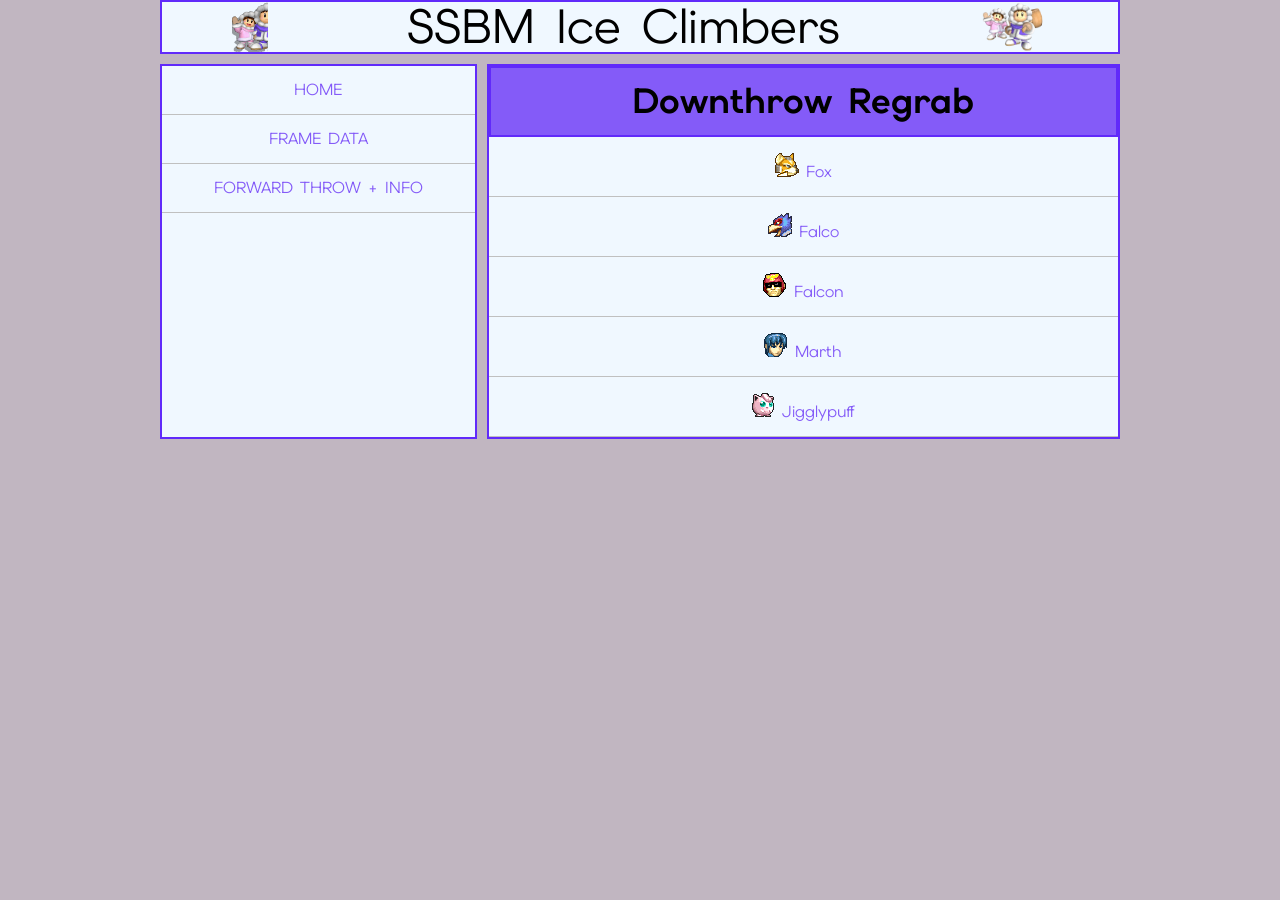
<file: index.html>
<!DOCTYPE html>
<html lang="en">
<head>
  <meta charset="UTF-8">
  <meta name="viewport" content="width=device-width, initial-scale=1.0">
  <title>IC</title>
  <link rel="stylesheet" href="reset.css">
  <link rel="stylesheet" href="main.css">
  <link rel="preconnect" href="https://fonts.googleapis.com">
  <link rel="preconnect" href="https://fonts.gstatic.com" crossorigin>
  <link href="https://fonts.googleapis.com/css2?family=Elms+Sans:ital,wght@0,100..900;1,100..900&display=swap" rel="stylesheet">

</head>


<body>

  <div class="wrapper">

    <header>
      <img src="images/ics1.png" alt="Ice Climbers">
      SSBM Ice Climbers
      <img src="images/ics2.png" alt="Ice Climbers">
    </header>

    <nav>
      <!-- Home -->
      <a href="index.html">Home</a>


      <!-- Frame data -->
      <a href="https://meleeframedata.com/ice_climbers">Frame Data</a>

      <!-- Other links
      <a href="links.html">Links</a> -->

      <div class="grabs">
        <!-- Universal fthrow -->
        <a href="grab.html">Forward Throw + Info</a>


    </nav>

    <main>


      <!-- Character specific dthrow-->
      <p class="dthrow">
        Downthrow Regrab
      </p>
      <ul>

        <a href="char/fox.html">
          <img src="images/neutral Fox.png" alt="">
          Fox
        </a>

        <a href="char/falco.html">
          <img src="images/neutral Falco.png" alt="">
          Falco
        </a>

        <a href="char/falcon.html">
          <img src="images/neutral Captain Falcon.png" alt="">
          Falcon
        </a>

        <a href="char/marth.html">
          <img src="images/neutral Marth.png" alt="">
          Marth
        </a>

        <a href="char/puff.html">
          <img src="images/neutral Jigglypuff.png" alt="">
          Jigglypuff
        </a>

      </ul>
  </div>



  </main>
  <footer>
  </footer>
  </div>

</body>
</html>
</file>
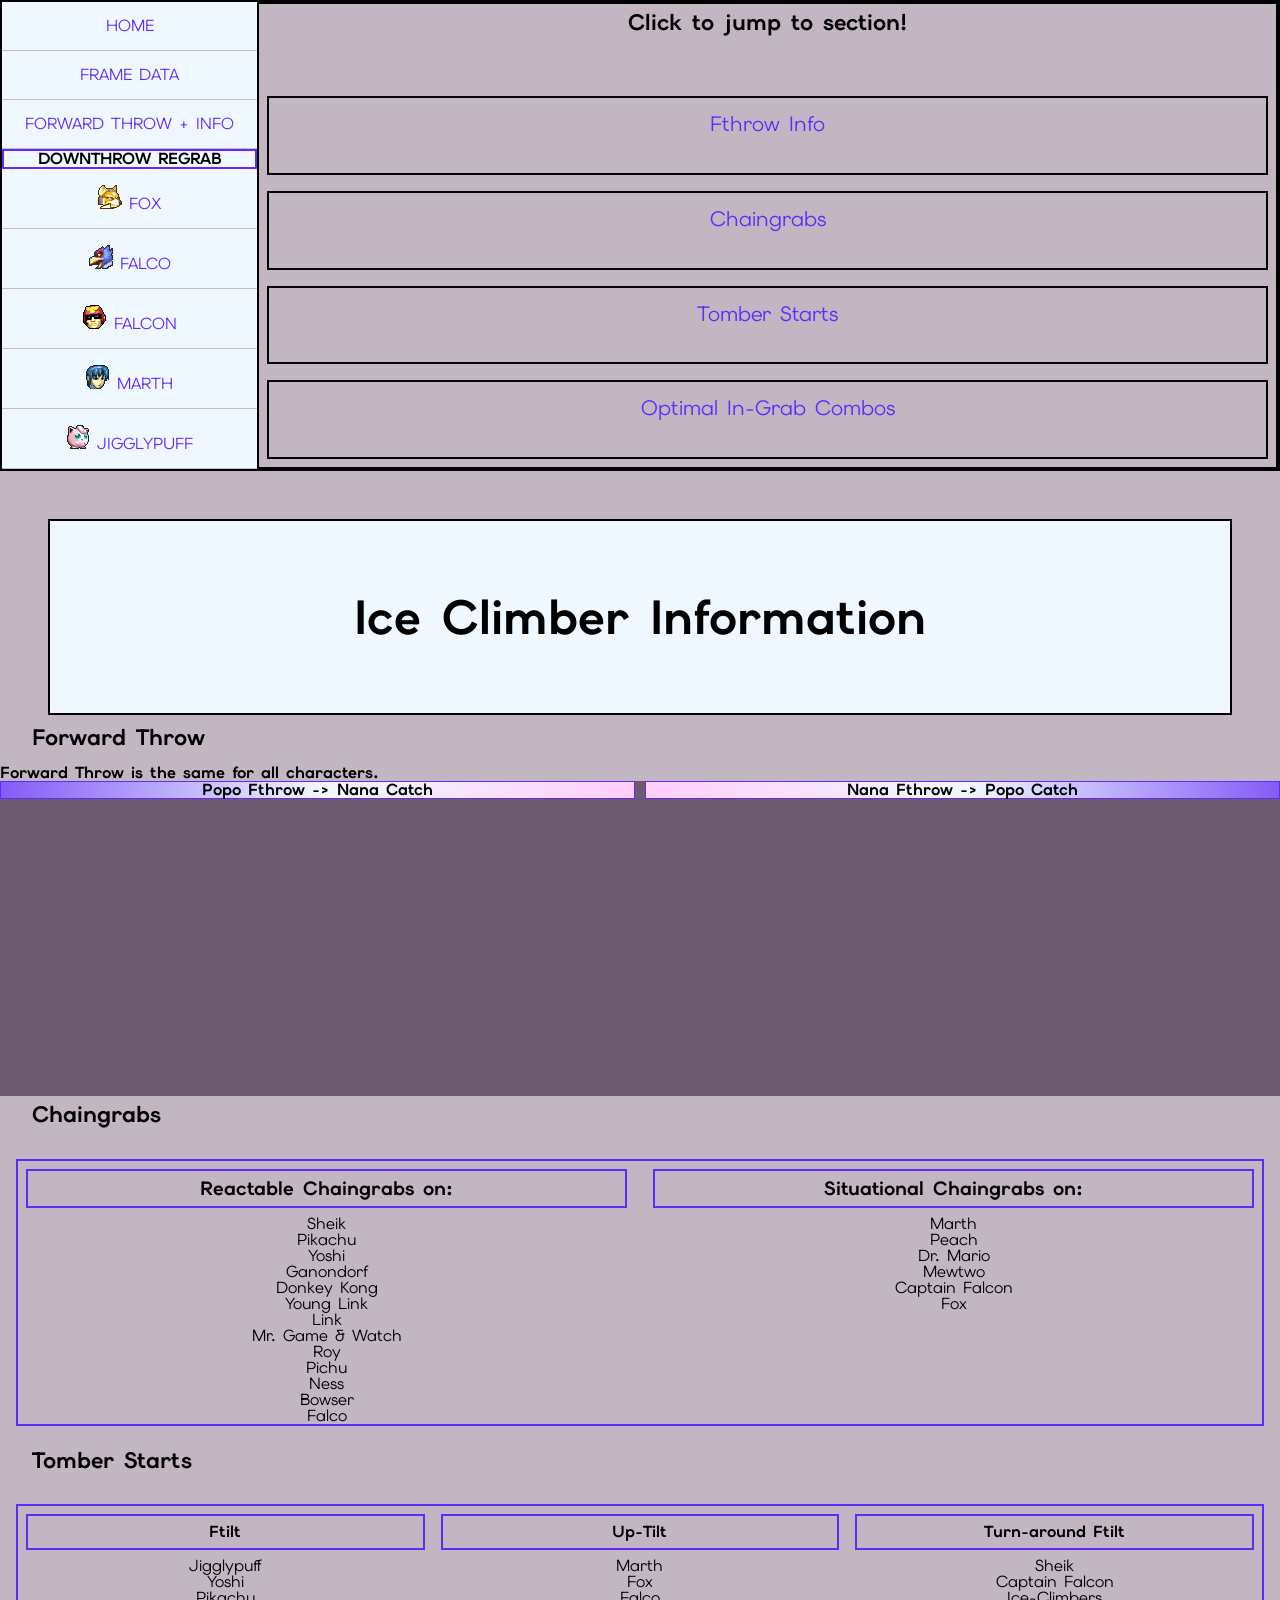
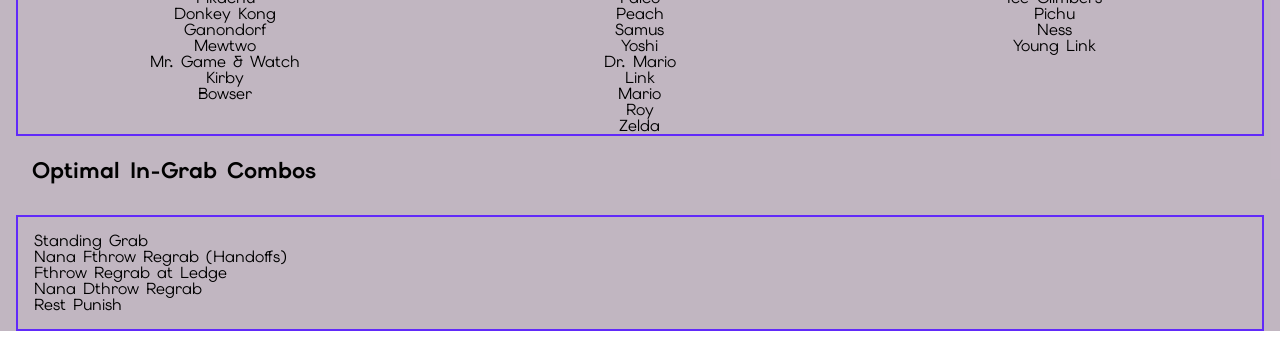
<file: grab.html>
<!DOCTYPE html>
<html lang="en">
<head>
  <meta charset="UTF-8">
  <meta name="viewport" content="width=device-width, initial-scale=1.0">
  <title>General Info</title>
  <link rel="stylesheet" href="reset.css">
  <link rel="stylesheet" href="grab.css">
  <link rel="preconnect" href="https://fonts.googleapis.com">
  <link rel="preconnect" href="https://fonts.gstatic.com" crossorigin>
  <link href="https://fonts.googleapis.com/css2?family=Elms+Sans:ital,wght@0,100..900;1,100..900&display=swap" rel="stylesheet">
</head>
<body>
  <div class="wrapper">
    <div class="direct">
      <nav>
        <!-- Home -->
        <a href="https://nottill4.github.io/final/index.html">Home</a>


        <!-- Frame data -->
        <a href="https://meleeframedata.com/ice_climbers">Frame Data</a>

        <!-- Other links
        <a href="links.html">Links</a> -->

        <div class="grabs">
          <!-- Universal fthrow -->
          <a href="https://nottill4.github.io/final/grab.html">Forward Throw + Info</a>

          <p>Downthrow Regrab</p>


          <a href="https://nottill4.github.io/final/char/fox.html">
            <img src="https://nottill4.github.io/final/images/neutral Fox.png" alt="">
            Fox
          </a>

          <a href="https://nottill4.github.io/final/char/falco.html">
            <img src="https://nottill4.github.io/final/images/neutral Falco.png" alt="">
            Falco
          </a>

          <a href="https://nottill4.github.io/final/char/falcon.html">
            <img src="https://nottill4.github.io/final/images/neutral Captain Falcon.png" alt="">
            Falcon
          </a>

          <a href="https://nottill4.github.io/final/char/marth.html">
            <img src="https://nottill4.github.io/final/images/neutral Marth.png" alt="">
            Marth
          </a>

          <a href="https://nottill4.github.io/final/char/puff.html">
            <img src="https://nottill4.github.io/final/images/neutral Jigglypuff.png" alt="">
            Jigglypuff
          </a>


      </nav>
      <div class="page_links">

        <h2>Click to jump to section!</h2>
        <a href="#fthrow">Fthrow Info</a>
        <a href="#chaingrabs">Chaingrabs</a>
        <a href="#tomber_starts">Tomber Starts</a>
        <a href="#in_grab">Optimal In-Grab Combos</a>


      </div>
    </div>

    <div class="separator">
      <h1>Ice Climber Information</h1>
    </div>

    <div class="fthrow" id="fthrow">
      <h2>Forward Throw</h2>
      <h4>Forward Throw is the same for all characters.</h4>
      <div class="p_n_vid">
        <div class="popof">
          <h3 class="pn" >Popo Fthrow -> Nana Catch</h3>
          <video width="90%" height="auto" autoplay muted loop>
            <source src="https://nottill4.github.io/final/videos/nana_grab.mp4" type="video/mp4">
            <h3>Grab frame window</h3>
        </div>

        <div class="nanaf">
          <h3 class="np" >Nana Fthrow -> Popo Catch</h3>
          <video width="90%" height="auto" autoplay muted loop>
            <source src="https://nottill4.github.io/final/videos/popo_grab.mp4" type="video/mp4">
            <h3>Grab Frame Window</h3>
        </div>
      </div>
    </div>
    <h2 id="chaingrabs">Chaingrabs</h2>
    <div class="cg">
      <div class="react">
        <h3>Reactable Chaingrabs on:</h3>
        <ul>
          <li>Sheik</li>
          <li>Pikachu</li>
          <li>Yoshi</li>
          <li>Ganondorf</li>
          <li>Donkey Kong</li>
          <li>Young Link</li>
          <li>Link</li>
          <li>Mr. Game & Watch</li>
          <li>Roy</li>
          <li>Pichu</li>
          <li>Ness</li>
          <li>Bowser</li>
          <li>Falco</li>
        </ul>
      </div>

      <div class="depend">
        <h3>Situational Chaingrabs on:</h3>
        <ul>
          <li>Marth</li>
          <li>Peach</li>
          <li>Dr. Mario</li>
          <li>Mewtwo</li>
          <!-- somehow mark as very dependent -->
          <li>Captain Falcon</li>
          <li>Fox</li>
      </div>

      </ul>
    </div>

    <h2 id="tomber_starts">Tomber Starts</h2>
    <div class="ts">

      <div class="ftilt">
        <h3>Ftilt</h3>
        <ul>
          <li>Jigglypuff</li>
          <li>Yoshi</li>
          <li>Pikachu</li>
          <li>Donkey Kong</li>
          <li>Ganondorf</li>
          <li>Mewtwo</li>
          <li>Mr. Game & Watch</li>
          <li>Kirby</li>
          <li>Bowser</li>
        </ul>


      </div>

      <div class="utilt">
        <h3>Up-Tilt</h3>
        <ul>
          <li>Marth</li>
          <li>Fox</li>
          <li>Falco</li>
          <li>Peach</li>
          <li>Samus</li>
          <li>Yoshi</li>
          <li>Dr. Mario</li>
          <li>Link</li>
          <li>Mario</li>
          <li>Roy</li>
          <li>Zelda</li>
        </ul>

      </div>

      <div class="taftilt">
        <h3>Turn-around Ftilt</h3>
        <ul>
          <li>Sheik</li>
          <li>Captain Falcon</li>
          <li>Ice-Climbers</li>
          <li>Pichu</li>
          <li>Ness</li>
          <li>Young Link</li>
        </ul>
        </ul>

      </div>
    </div>
    <h2 id="in_grab">Optimal In-Grab Combos</h2>
    <div class="in_grab">

      <ul>

        <li>Standing Grab</li>

        <li>Nana Fthrow Regrab (Handoffs)</li>

        <li>Fthrow Regrab at Ledge</li>

        <li>Nana Dthrow Regrab</li>

        <li>Rest Punish</li>
      </ul>
    </div>
  </div>

</body>
</html>
</file>
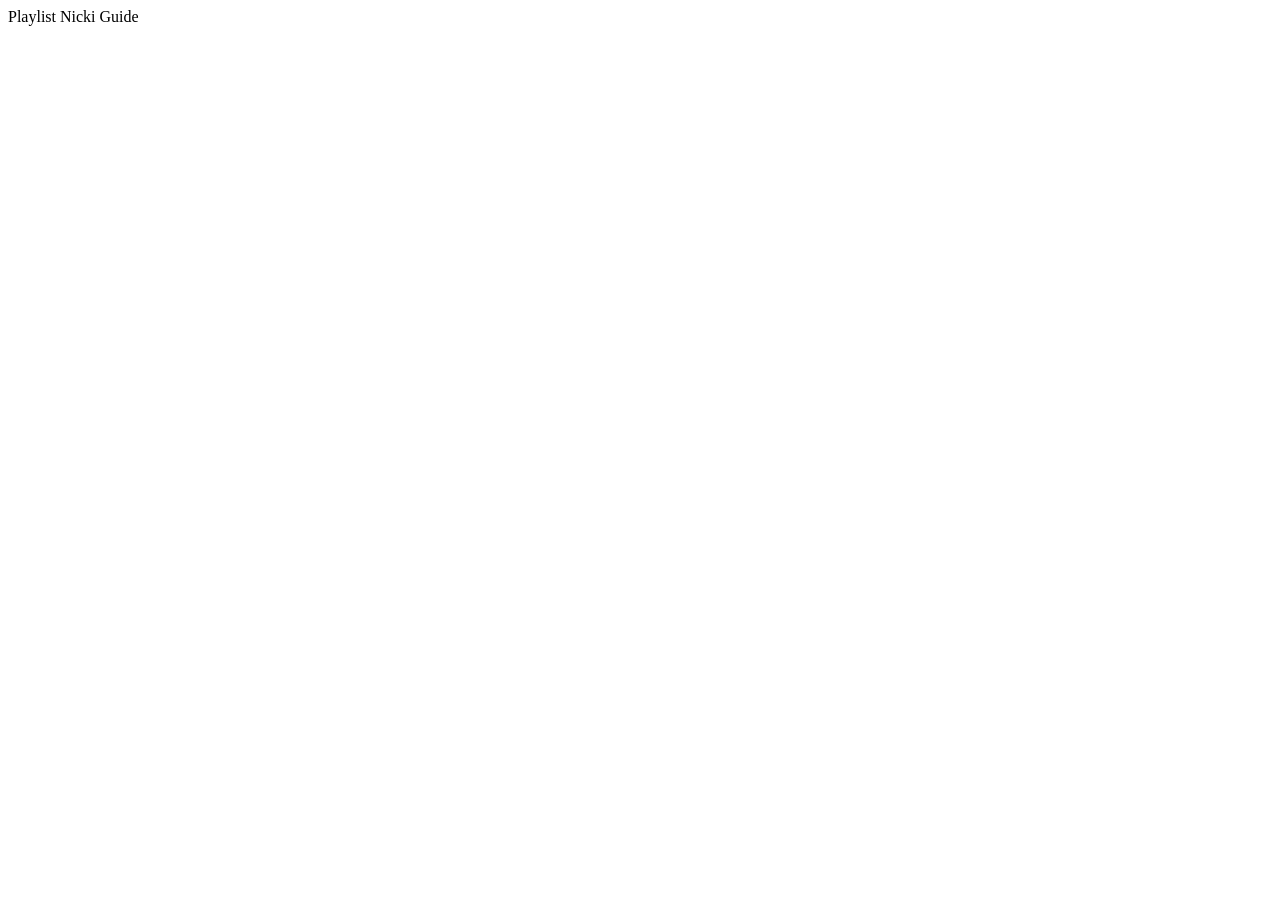
<file: links.html>
<!DOCTYPE html>
<html lang="en">
<head>
  <meta charset="UTF-8">
  <meta name="viewport" content="width=device-width, initial-scale=1.0">
  <title>Links</title>
</head>
<body>
  
Playlist

Nicki Guide



  
</body>
</html>
</file>
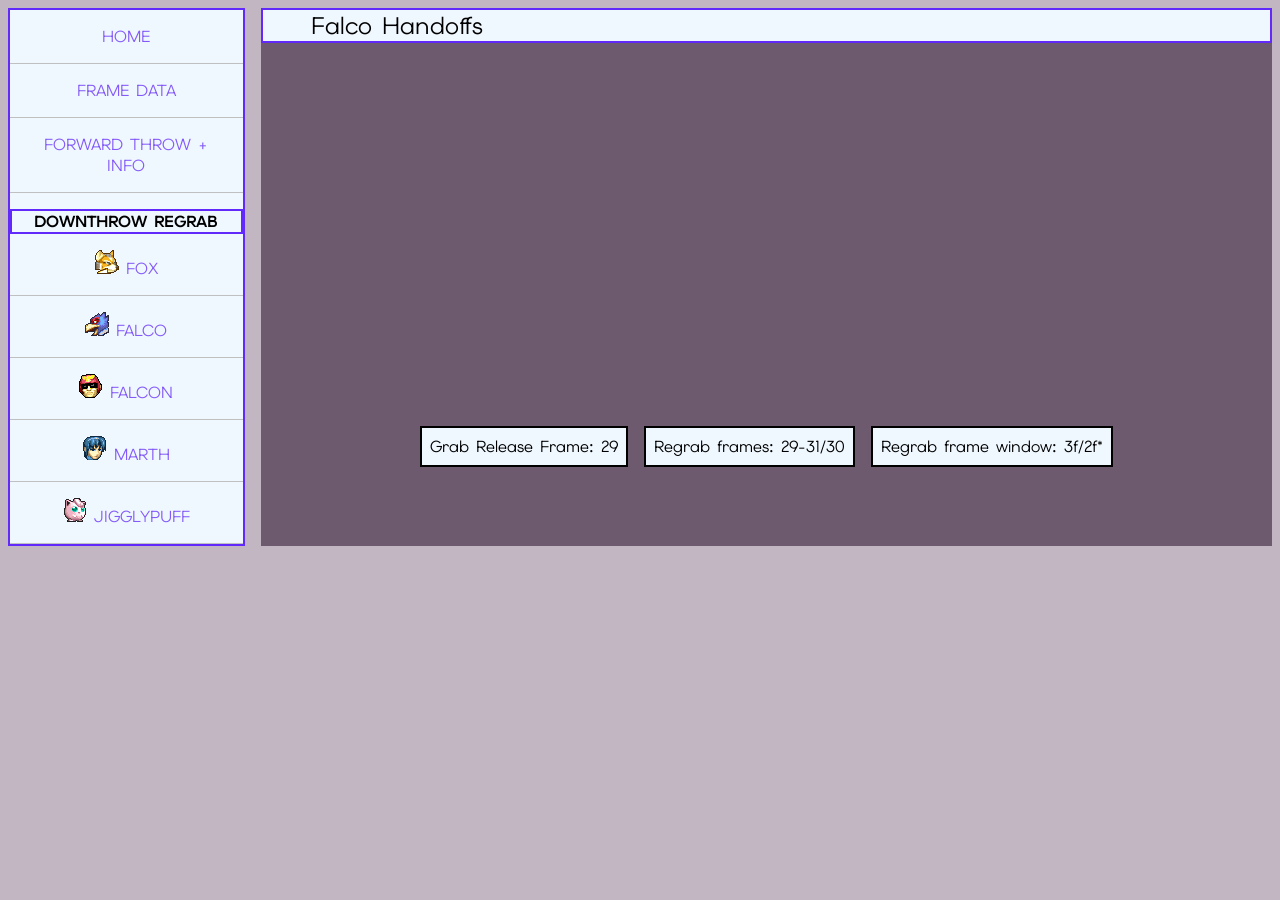
<file: char/falco.html>
<!DOCTYPE html>
<html lang="en">
<head>
  <meta charset="UTF-8">
  <meta name="viewport" content="width=device-width, initial-scale=1.0">
  <title>Falco Handoffs</title>
  <link rel="stylesheet" href="character.css">
  <link rel="preconnect" href="https://fonts.googleapis.com">
  <link rel="preconnect" href="https://fonts.gstatic.com" crossorigin>
  <link href="https://fonts.googleapis.com/css2?family=Elms+Sans:ital,wght@0,100..900;1,100..900&display=swap" rel="stylesheet">

</head>
<body>

  <div class="wrapper">

    

    <nav>
      <!-- Home -->
      <a href="https://nottill4.github.io/final/index.html">Home</a>
      <!-- Frame data -->
      <a href="https://meleeframedata.com/ice_climbers">Frame Data</a>
      <!-- Other links
      <a href="/links.html">Links</a> -->
      <!-- Universal fthrow -->
      <a href="https://nottill4.github.io/final/grab.html">Forward Throw + Info</a>
      <p>Downthrow Regrab</p>
     

          <a href="fox.html">
            <img src="https://nottill4.github.io/final/images/neutral Fox.png" alt="">
            Fox
          </a>

          <a href="falco.html">
            <img src="https://nottill4.github.io/final/images/neutral Falco.png" alt="">
            Falco
          </a>

          <a href="falcon.html">
            <img src="https://nottill4.github.io/final/images/neutral Captain Falcon.png" alt="">
            Falcon
          </a>

          <a href="marth.html">
            <img src="https://nottill4.github.io/final/images/neutral Marth.png" alt="">
            Marth
          </a>

          <a href="puff.html">
            <img src="https://nottill4.github.io/final/images/neutral Jigglypuff.png" alt="">
            Jigglypuff
          </a>
      
        
    </nav>

    <main>
      <header>Falco Handoffs</header>
      <video width="70%" height="auto" autoplay muted loop style="">
        <source src="https://nottill4.github.io/final/videos/falco_regrab.mp4" type="video/mp4">

      </video>
      
      <div class="info">
        <p>Grab Release Frame: 29</p>
        <p>Regrab frames: 29-31/30</p>
        <p>Regrab frame window: 3f/2f*</p>
      </div>
    </main>
    <footer>

    </footer>

  </div>

</body>
</html>
</file>
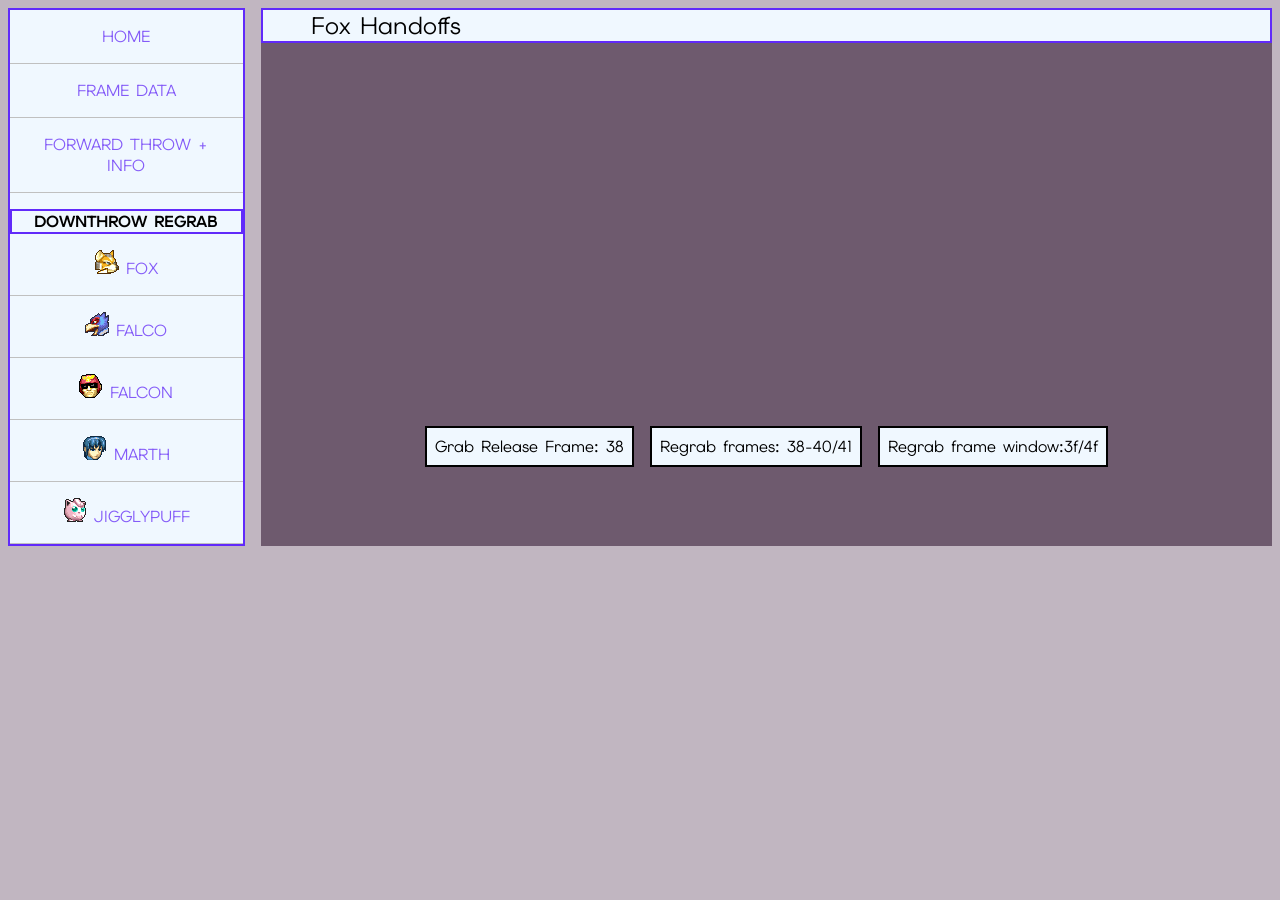
<file: char/falcon.html>
<!DOCTYPE html>
<html lang="en">
<head>
  <meta charset="UTF-8">
  <meta name="viewport" content="width=device-width, initial-scale=1.0">
  <title>Captain Falcon Handoffs</title>
  <link rel="stylesheet" href="character.css">
  <link rel="preconnect" href="https://fonts.googleapis.com">
  <link rel="preconnect" href="https://fonts.gstatic.com" crossorigin>
  <link href="https://fonts.googleapis.com/css2?family=Elms+Sans:ital,wght@0,100..900;1,100..900&display=swap" rel="stylesheet">

</head>
<body>

  <div class="wrapper">

    

    <nav>
      <!-- Home -->
      <a href="https://nottill4.github.io/final/index.html">Home</a>
      <!-- Frame data -->
      <a href="https://meleeframedata.com/ice_climbers">Frame Data</a>
      <!-- Other links
      <a href="/links.html">Links</a> -->
      <!-- Universal fthrow -->
      <a href="https://nottill4.github.io/final/grab.html">Forward Throw + Info</a>
      <p>Downthrow Regrab</p>
     

        <a href="fox.html">
            <img src="https://nottill4.github.io/final/images/neutral Fox.png" alt="Fox Stock Icon">
            Fox
          </a>

          <a href="falco.html">
            <img src="https://nottill4.github.io/final/images/neutral Falco.png" alt="Falco Stock Icon">
            Falco
          </a>

          <a href="falcon.html">
            <img src="https://nottill4.github.io/final/images/neutral Captain Falcon.png" alt="Captain Falcon Stock Icon">
            Falcon
          </a>

          <a href="marth.html">
            <img src="https://nottill4.github.io/final/images/neutral Marth.png" alt="Marth Stock Icon">
            Marth
          </a>

          <a href="puff.html">
            <img src="https://nottill4.github.io/final/images/neutral Jigglypuff.png" alt="Jigglypuff Stock Icon">
            Jigglypuff
          </a>
      
        
    </nav>

    <main>
      <header>Fox Handoffs</header>
      <video width="70%" height="auto" autoplay muted loop style="">
        <source src="https://nottill4.github.io/final/videos/falcon_regrab.mp4" type="video/mp4">

      </video>
      
      <div class="info">
        <p>Grab Release Frame: 38</p>
        <p>Regrab frames: 38-40/41</p>
        <p>Regrab frame window:3f/4f</p>
      </div>
    </main>
    <footer>

    </footer>

  </div>

</body>
</html>
</file>
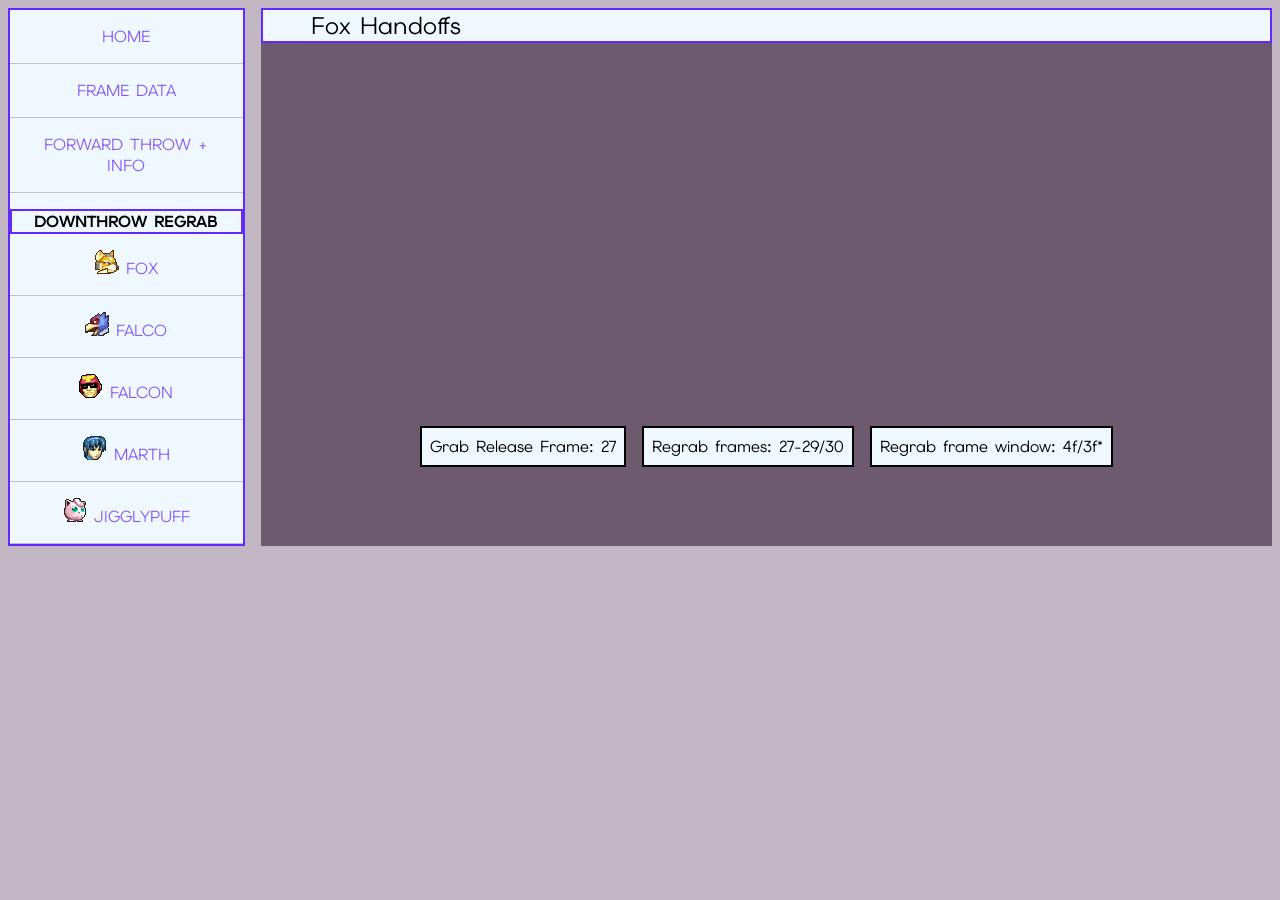
<file: char/fox.html>
<!DOCTYPE html>
<html lang="en">
<head>
  <meta charset="UTF-8">
  <meta name="viewport" content="width=device-width, initial-scale=1.0">
  <title>Fox Handoffs</title>
  <link rel="stylesheet" href="character.css">
  <link rel="preconnect" href="https://fonts.googleapis.com">
  <link rel="preconnect" href="https://fonts.gstatic.com" crossorigin>
  <link href="https://fonts.googleapis.com/css2?family=Elms+Sans:ital,wght@0,100..900;1,100..900&display=swap" rel="stylesheet">

</head>
<body>

  <div class="wrapper">

    

    <nav>
      <!-- Home -->
      <a href="https://nottill4.github.io/final/index">Home</a>
      <!-- Frame data -->
      <a href="https://meleeframedata.com/ice_climbers">Frame Data</a>
      <!-- Other links
      <a href="/links.html">Links</a> -->
      <!-- Universal fthrow -->
      <a href="https://nottill4.github.io/final/grab.html">Forward Throw + Info</a>
      <p>Downthrow Regrab</p>
     

          <a href="fox.html">
            <img src="https://nottill4.github.io/final/images/neutral Fox.png" alt="Fox Stock Icon">
            Fox
          </a>

          <a href="falco.html">
            <img src="https://nottill4.github.io/final/images/neutral Falco.png" alt="Falco Stock Icon">
            Falco
          </a>

          <a href="falcon.html">
            <img src="https://nottill4.github.io/final/images/neutral Captain Falcon.png" alt="Captain Falcon Stock Icon">
            Falcon
          </a>

          <a href="marth.html">
            <img src="https://nottill4.github.io/final/images/neutral Marth.png" alt="Marth Stock Icon">
            Marth
          </a>

          <a href="puff.html">
            <img src="https://nottill4.github.io/final/images/neutral Jigglypuff.png" alt="Jigglypuff Stock Icon">
            Jigglypuff
          </a>
      
        
    </nav>

    <main>
      <header>Fox Handoffs</header>
      <video width="70%" height="auto" muted autoplay loop style="">
        <source src="https://nottill4.github.io/final/videos/fox_regrab.mp4" type="video/mp4">

      </video>
      
      <div class="info">
        <p>Grab Release Frame: 27</p>
        <p>Regrab frames: 27-29/30</p>
        <p>Regrab frame window: 4f/3f*</p>
      </div>
    </main>
    <footer>

    </footer>

  </div>

</body>
</html>
</file>
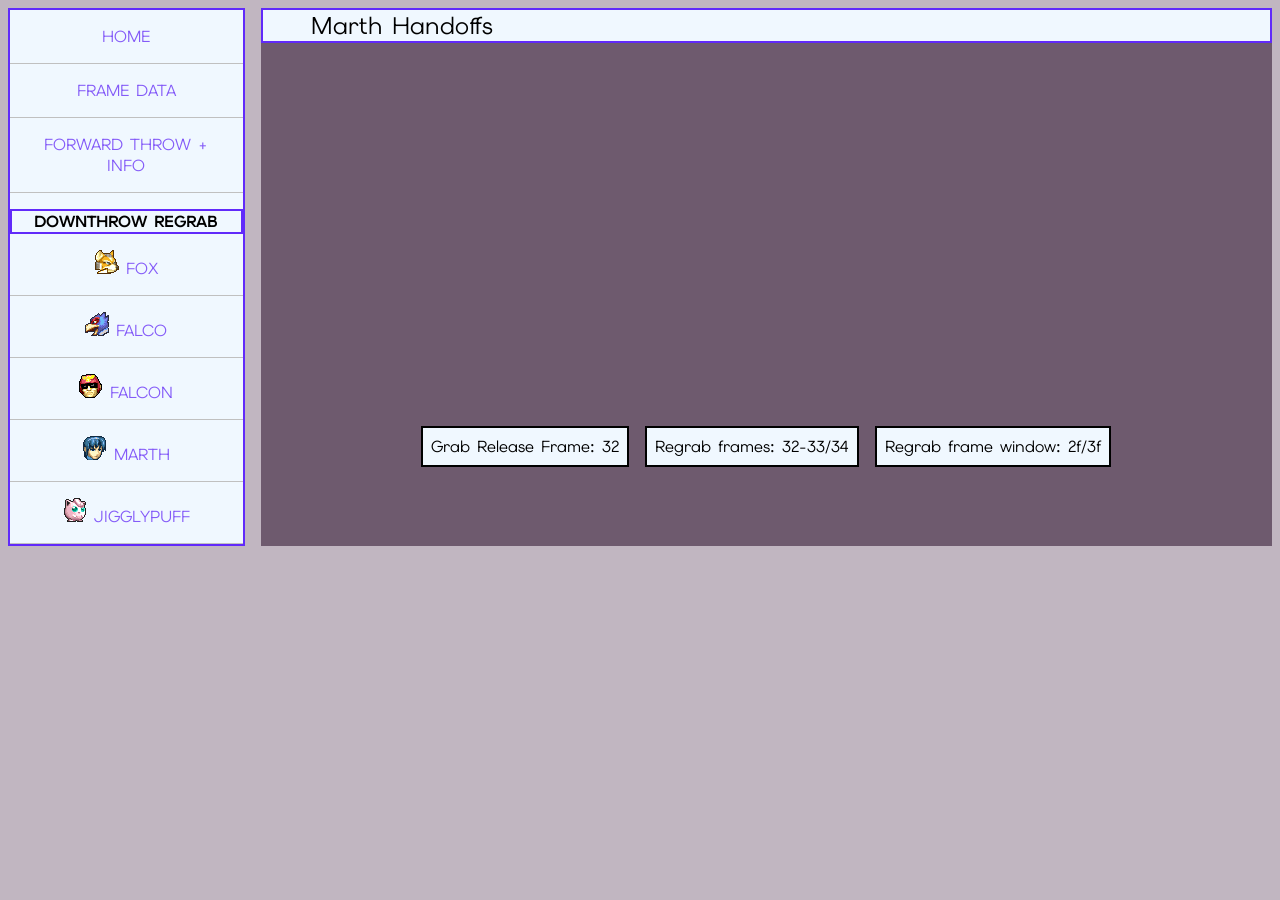
<file: char/marth.html>
<!DOCTYPE html>
<html lang="en">
<head>
  <meta charset="UTF-8">
  <meta name="viewport" content="width=device-width, initial-scale=1.0">
  <title>Marth Handoffs</title>
  <link rel="stylesheet" href="character.css">
  <link rel="preconnect" href="https://fonts.googleapis.com">
  <link rel="preconnect" href="https://fonts.gstatic.com" crossorigin>
  <link href="https://fonts.googleapis.com/css2?family=Elms+Sans:ital,wght@0,100..900;1,100..900&display=swap" rel="stylesheet">

</head>
<body>

  <div class="wrapper">

    

    <nav>
      <!-- Home -->
      <a href="https://nottill4.github.io/final/index.html">Home</a>
      <!-- Frame data -->
      <a href="https://meleeframedata.com/ice_climbers">Frame Data</a>
      <!-- Other links
      <a href="/links.html">Links</a> -->
      <!-- Universal fthrow -->
      <a href="https://nottill4.github.io/final/grab.html">Forward Throw + Info</a>
      <p>Downthrow Regrab</p>
     

         <a href="fox.html">
            <img src="https://nottill4.github.io/final/images/neutral Fox.png" alt="Fox Stock Icon">
            Fox
          </a>

          <a href="falco.html">
            <img src="https://nottill4.github.io/final/images/neutral Falco.png" alt="Falco Stock Icon">
            Falco
          </a>

          <a href="falcon.html">
            <img src="https://nottill4.github.io/final/images/neutral Captain Falcon.png" alt="Captain Falcon Stock Icon">
            Falcon
          </a>

          <a href="marth.html">
            <img src="https://nottill4.github.io/final/images/neutral Marth.png" alt="Marth Stock Icon">
            Marth
          </a>

          <a href="puff.html">
            <img src="https://nottill4.github.io/final/images/neutral Jigglypuff.png" alt="Jigglypuff Stock Icon">
            Jigglypuff
          </a>
        
    </nav>

    <main>
      <header>Marth Handoffs</header>
      <video width="70%" height="auto" autoplay muted loop style="">
        <source src="https://nottill4.github.io/final/videos/marth_regrab.mp4" type="video/mp4">

      </video>
      
      <div class="info">
        <p>Grab Release Frame: 32</p>
        <p>Regrab frames: 32-33/34</p>
        <p>Regrab frame window: 2f/3f</p>
      </div>
    </main>
    <footer>

    </footer>

  </div>

</body>
</html>
</file>
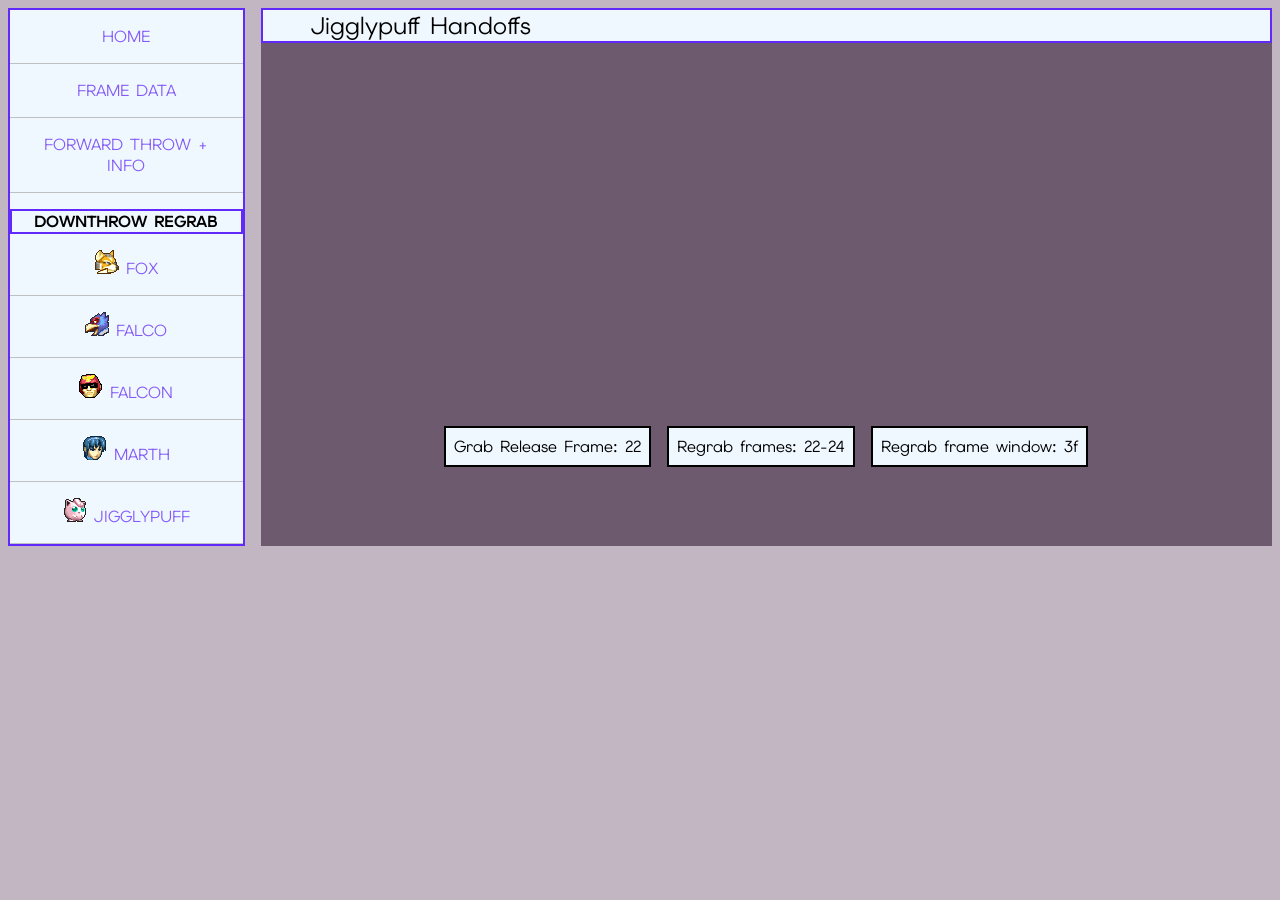
<file: char/puff.html>
<!DOCTYPE html>
<html lang="en">
<head>
  <meta charset="UTF-8">
  <meta name="viewport" content="width=device-width, initial-scale=1.0">
  <title>Jigglypuff Handoffs</title>
  <link rel="stylesheet" href="character.css">
  <link rel="preconnect" href="https://fonts.googleapis.com">
  <link rel="preconnect" href="https://fonts.gstatic.com" crossorigin>
  <link href="https://fonts.googleapis.com/css2?family=Elms+Sans:ital,wght@0,100..900;1,100..900&display=swap" rel="stylesheet">

</head>
<body>

  <div class="wrapper">

    

    <nav>
      <!-- Home -->
      <a href="https://nottill4.github.io/final/index.html">Home</a>
      <!-- Frame data -->
      <a href="https://meleeframedata.com/ice_climbers">Frame Data</a>
      <!-- Other links
      <a href="/links.html">Links</a> -->
      <!-- Universal fthrow -->
      <a href="https://nottill4.github.io/final/grab.html">Forward Throw + Info</a>
      <p>Downthrow Regrab</p>
     
<a href="fox.html">
            <img src="https://nottill4.github.io/final/images/neutral Fox.png" alt="Fox Stock Icon">
            Fox
          </a>

          <a href="falco.html">
            <img src="https://nottill4.github.io/final/images/neutral Falco.png" alt="Falco Stock Icon">
            Falco
          </a>

          <a href="falcon.html">
            <img src="https://nottill4.github.io/final/images/neutral Captain Falcon.png" alt="Captain Falcon Stock Icon">
            Falcon
          </a>

          <a href="marth.html">
            <img src="https://nottill4.github.io/final/images/neutral Marth.png" alt="Marth Stock Icon">
            Marth
          </a>

          <a href="puff.html">
            <img src="https://nottill4.github.io/final/images/neutral Jigglypuff.png" alt="Jigglypuff Stock Icon">
            Jigglypuff
          </a>
        
    </nav>

    <main>
      <header>Jigglypuff Handoffs</header>
      <video width="70%" height="auto" muted autoplay loop style="">
        <source src="https://nottill4.github.io/final/videos/puff_regrab.mp4" type="video/mp4">

      </video>
      
      <div class="info">
        <p>Grab Release Frame: 22</p>
        <p>Regrab frames: 22-24</p>
        <p>Regrab frame window: 3f</p>
      </div>
    </main>
    <footer>

    </footer>

  </div>

</body>
</html>
</file>
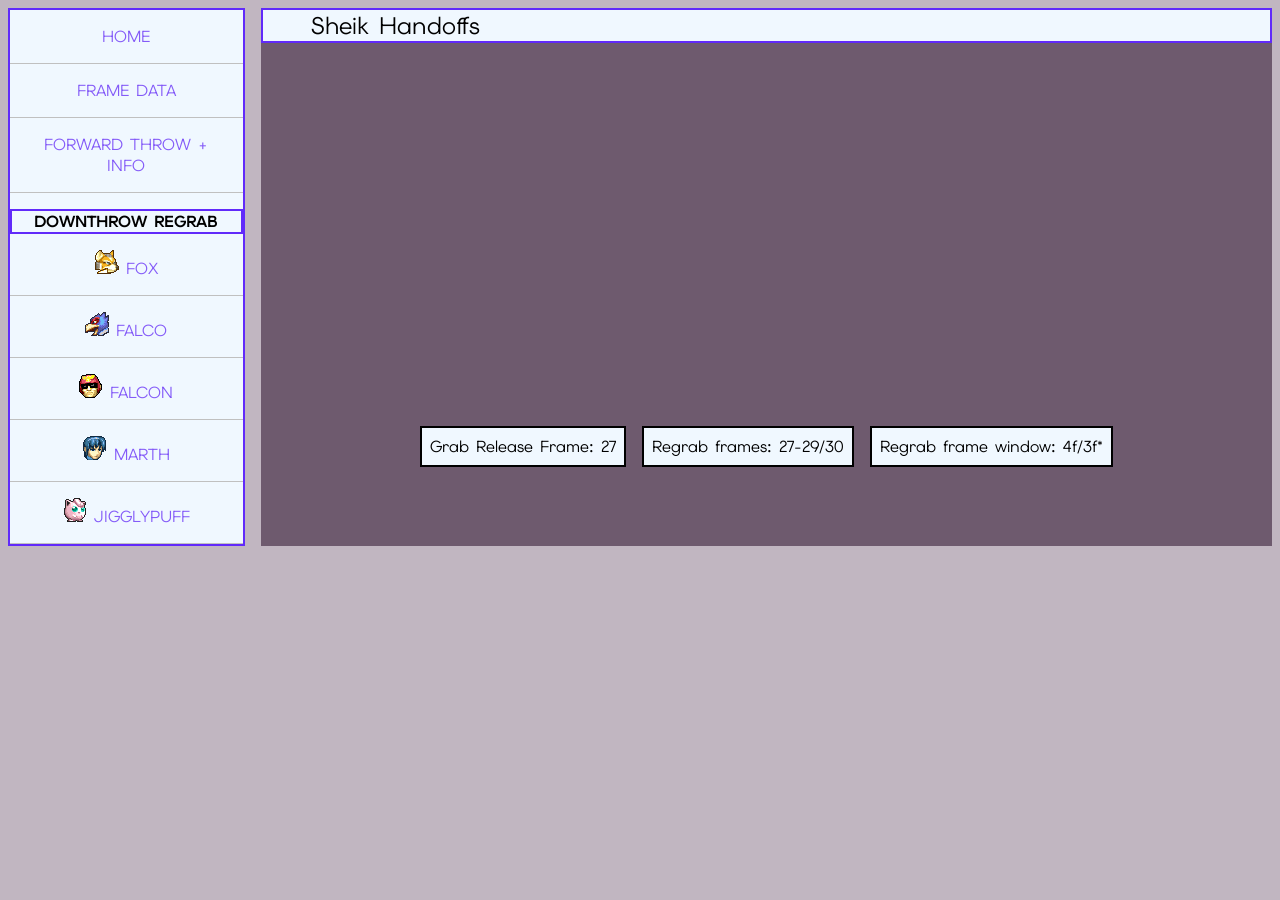
<file: char/sheik.html>
<!DOCTYPE html>
<html lang="en">
<head>
  <meta charset="UTF-8">
  <meta name="viewport" content="width=device-width, initial-scale=1.0">
  <title>Sheik Handoffs</title>
  <link rel="stylesheet" href="character.css">
  <link rel="preconnect" href="https://fonts.googleapis.com">
  <link rel="preconnect" href="https://fonts.gstatic.com" crossorigin>
  <link href="https://fonts.googleapis.com/css2?family=Elms+Sans:ital,wght@0,100..900;1,100..900&display=swap" rel="stylesheet">

</head>
<body>

  <div class="wrapper">

    

    <nav>
      <!-- Home -->
      <a href="/index.html">Home</a>
      <!-- Frame data -->
      <a href="https://meleeframedata.com/ice_climbers">Frame Data</a>
      <!-- Other links
      <a href="/links.html">Links</a> -->
      <!-- Universal fthrow -->
      <a href="/grab.html">Forward Throw + Info</a>
      <p>Downthrow Regrab</p>
     

          <a href="fox.html">
            <img src="https://nottill4.github.io/final/images/neutral Fox.png" alt="Fox Stock Icon">
            Fox
          </a>

          <a href="falco.html">
            <img src="https://nottill4.github.io/final/images/neutral Falco.png" alt="Falco Stock Icon">
            Falco
          </a>

          <a href="falcon.html">
            <img src="https://nottill4.github.io/final/images/neutral Captain Falcon.png" alt="Captain Falcon Stock Icon">
            Falcon
          </a>

          <a href="marth.html">
            <img src="https://nottill4.github.io/final/images/neutral Marth.png" alt="Marth Stock Icon">
            Marth
          </a>

          <a href="puff.html">
            <img src="https://nottill4.github.io/final/images/neutral Jigglypuff.png" alt="Jigglypuff Stock Icon">
            Jigglypuff
          </a>
      
        
    </nav>

    <main>
      <header>Sheik Handoffs</header>
      <video width="70%" height="auto" autoplay muted loop style="">
        <source src="https://nottill4.github.io/final/videos/sheik_regrab.mp4" type="video/mp4">

      </video>
      
      <div class="info">
        <p>Grab Release Frame: 27</p>
        <p>Regrab frames: 27-29/30</p>
        <p>Regrab frame window: 4f/3f*</p>
      </div>
    </main>
    <footer>

    </footer>

  </div>

</body>
</html>
</file>
<file: main.css>
.wrapper {
  font-family: "Elms Sans", sans-serif;;
}

nav {
  text-transform: uppercase;
  /* optional */
  background-color: aliceblue;
  /* change this to your color choice */
  border: 2px solid #612afa;
}

nav ul {
  margin: 0;
  /* not needed if you're using
padding: 0; a reset style sheet */
}

nav li {
  list-style-type: none;
  /* removes bullet points */
}

nav a {
  display: block;
  text-align: center;
  color: #845bf8;
  /* add a color for link text */
  padding: 1em 0;
  /* space between links */
  text-decoration: none;
  /* removes link underlines */
  border-bottom: 1px solid silver;
  /* adds a line below each link */
}

a:hover {
  /* mouse hover effect */
  background-color: #ffceff;
  /* change this to your color choice */
}

nav li:last-of-type a {
  /* removes the border from the last link */
  border-bottom: none;
}

.dthrow {
  font-size: 220%;
  padding: 1rem;
  border: 2px solid #612afa;
  margin-bottom: 0;
  font-weight: bold;
  background-color: #845bf8;
}

.wrapper {
  margin: 0 auto;
  max-width: 960px;
  display: grid;
  grid-template-columns: 1fr 2fr;
  grid-gap: 10px;
}


body {
  background-color: #917c918e;
}

header {
  display: flex;
  text-align: center;
  grid-column: span 2;
  font-size: 300%;
  background-color: aliceblue;
  justify-content: space-around;
  border: 2px solid #612afa;
}

header img {
  height: 50px;
}

main {
  text-align: center;
  background-color: aliceblue;
  border: 2px solid #612afa;

}

main a {
  display: block;
  text-align: center;
  color: #845bf8;
  /* add a color for link text */
  padding: 1em 0;
  /* space between links */
  text-decoration: none;
  /* removes link underlines */
  border-bottom: 1px solid silver;
  /* adds a line below each link */
}

footer {
  clear: both;
  grid-column: span 2;
}
</file>
<file: grab.css>
.wrapper {
  display: block;
  background-color: #917c918e;
  font-family: "Elms Sans", sans-serif;;

}

.separator {
  width: 100%;
  height: 200px;
  
}
.separator h1 {
  text-align: center;
  font-size: 300%;
  padding: 1.5em;
  border: 2px solid black;
  margin: 1em;
  background-color: aliceblue;
}

nav {
  text-transform: uppercase;
  /* optional */
  background-color: aliceblue;
  /* change this to your color choice */
  
}

.direct {
  display: grid;
  grid-template-columns: 1fr 4fr;
  border: 2px solid black;
  text-align: center;
  
}

.page_links {
  display: grid;
  border: 2px solid black;
}

.page_links a {
  padding: 1rem 0 0 0;
  /* space between links */
  text-decoration: none;
  /* removes link underlines */
  font-size: 130%;
  border: 2px solid black;
  margin: .5rem
}

nav ul {
  margin: 0;
  /* not needed if you're using
padding: 0; a reset style sheet */
}

nav li {
  list-style-type: none;
  /* removes bullet points */
}

nav a {
  display: block;
  text-align: center;

  /* add a color for link text */
  padding: 1em 0;
  /* space between links */
  text-decoration: none;
  /* removes link underlines */
  border-bottom: 1px solid silver;
  /* adds a line below each link */
}

a {
    color: #612AFA;
}

nav p {
  text-align: center;
  font-weight: bold;
  padding: 0rem 0 0 0;
  margin-bottom: 0;
  border: 2px solid #612AFA;
}

a:hover {
  /* mouse hover effect */
  background-color: #ffceff;
  /* change this to your color choice */
}

nav li:last-of-type a {
  /* removes the border from the last link */
  border-bottom: none;
}


.p_n_vid {
  display: grid;
  grid-template-columns: 1fr 1fr;
  grid-gap: 10px;
  text-align: center;
  background-color: #6e5a6e;
  padding-bottom: .5rem;
}

.pn {
  border: 1px solid #612AFA;
  background: #845BF8;
  background: linear-gradient(90deg, rgba(132, 91, 248, 1) 0%, rgba(240, 248, 255, 1) 51%, rgba(255, 206, 255, 1) 100%);
}

.np {
  border: 1px solid #612AFA;
  background: #FFCEFF;
background: linear-gradient(90deg, rgba(255, 206, 255, 1) 0%, rgba(240, 248, 255, 1) 51%, rgba(132, 91, 248, 1) 100%);
}

.cg {
  display: grid;
  grid-template-columns: 2fr 2fr;
  grid-gap: 10px;
  border: 2px solid #612AFA;
  text-align: center;
  margin: 1rem;
  
}


.cg h3 {
  font-size: 120%;
  border: 2px solid #612AFA;
  padding: .5rem;
  margin: .5rem;
}

li {
  list-style-type: none;
}

.ts {
  display: grid;
  margin: 1rem;
  grid-template-columns: 1fr 1fr 1fr;
  border: 2px solid #612AFA;
  text-align: center;
 
}

.ts h3 {
  border: 2px #612AFA solid;
  padding: .5rem;
  margin: .5rem;

}



h2 {
  font-size: 140%;
  padding: .5rem 2rem 1rem 2rem;
}

.in_grab {
  border: 2px solid #612AFA;
  margin: 1rem;
  padding: 1rem;
}
</file>
<file: char/character.css>
.wrapper {
  font-family: "Elms Sans", sans-serif;;
}


footer {
  clear: both;
  grid-column: span 2;
}

nav {
  text-transform: uppercase;
  /* optional */
  background-color: aliceblue;
  /* change this to your color choice */
  margin-right: 1rem;
  border: 2px solid #612AFA;
}


nav li {
  list-style-type: none;
  /* removes bullet points */
}

nav a {
  display: block;
  text-align: center;
  color: #845bf8;
  /* add a color for link text */
  padding: 1rem;
  /* space between links */
  text-decoration: none;
  /* removes link underlines */
  border-bottom: 1px solid silver;
  /* adds a line below each link */
}

nav p {
  text-align: center;
  font-weight: bold;
  padding: 0rem 0 0 0;
  margin-bottom: 0;
  border: 2px solid #612AFA;
}

nav a:hover {
  /* mouse hover effect */
  background-color: #ffceff;
  /* change this to your color choice */
}

nav li:last-of-type a {
  /* removes the border from the last link */
  border-bottom: none;
}


.wrapper {
  display: grid;
  grid-template-columns: 1fr 4fr;
}

body {
  background-color: #917c918e;
}

header {
  text-align: left;
  padding: 0 0 0 3rem;
  margin-bottom: 1rem;
  font-size: 150%;
  background-color: aliceblue;
  border: 2px solid #612AFA;
}



main {
  text-align: center;
  background-color: #6e5a6e;
  
}

.info {
  display: flex;
  width: 100%;
  justify-content: center;
}

.info p {
  margin: .5rem;
  padding: .5rem;
  border: 2px solid black;
  background-color: aliceblue;
}
</file>
